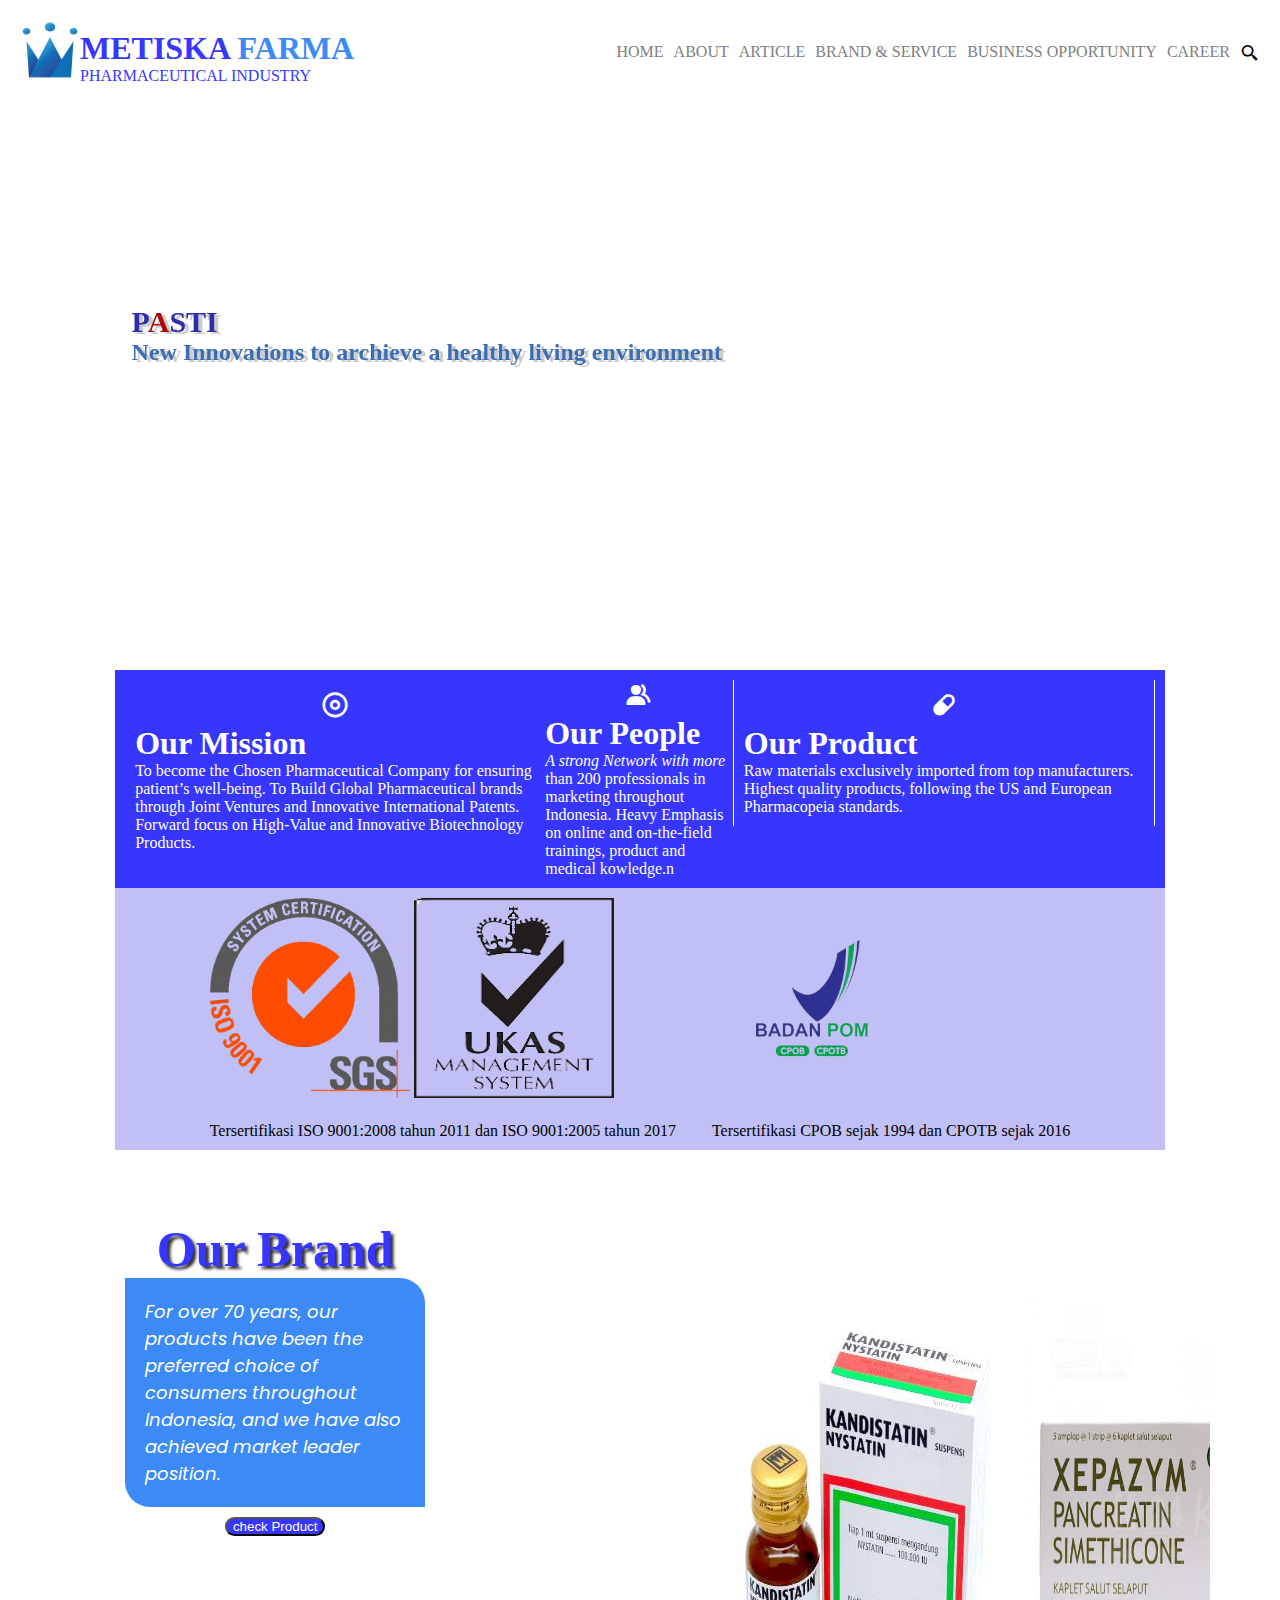
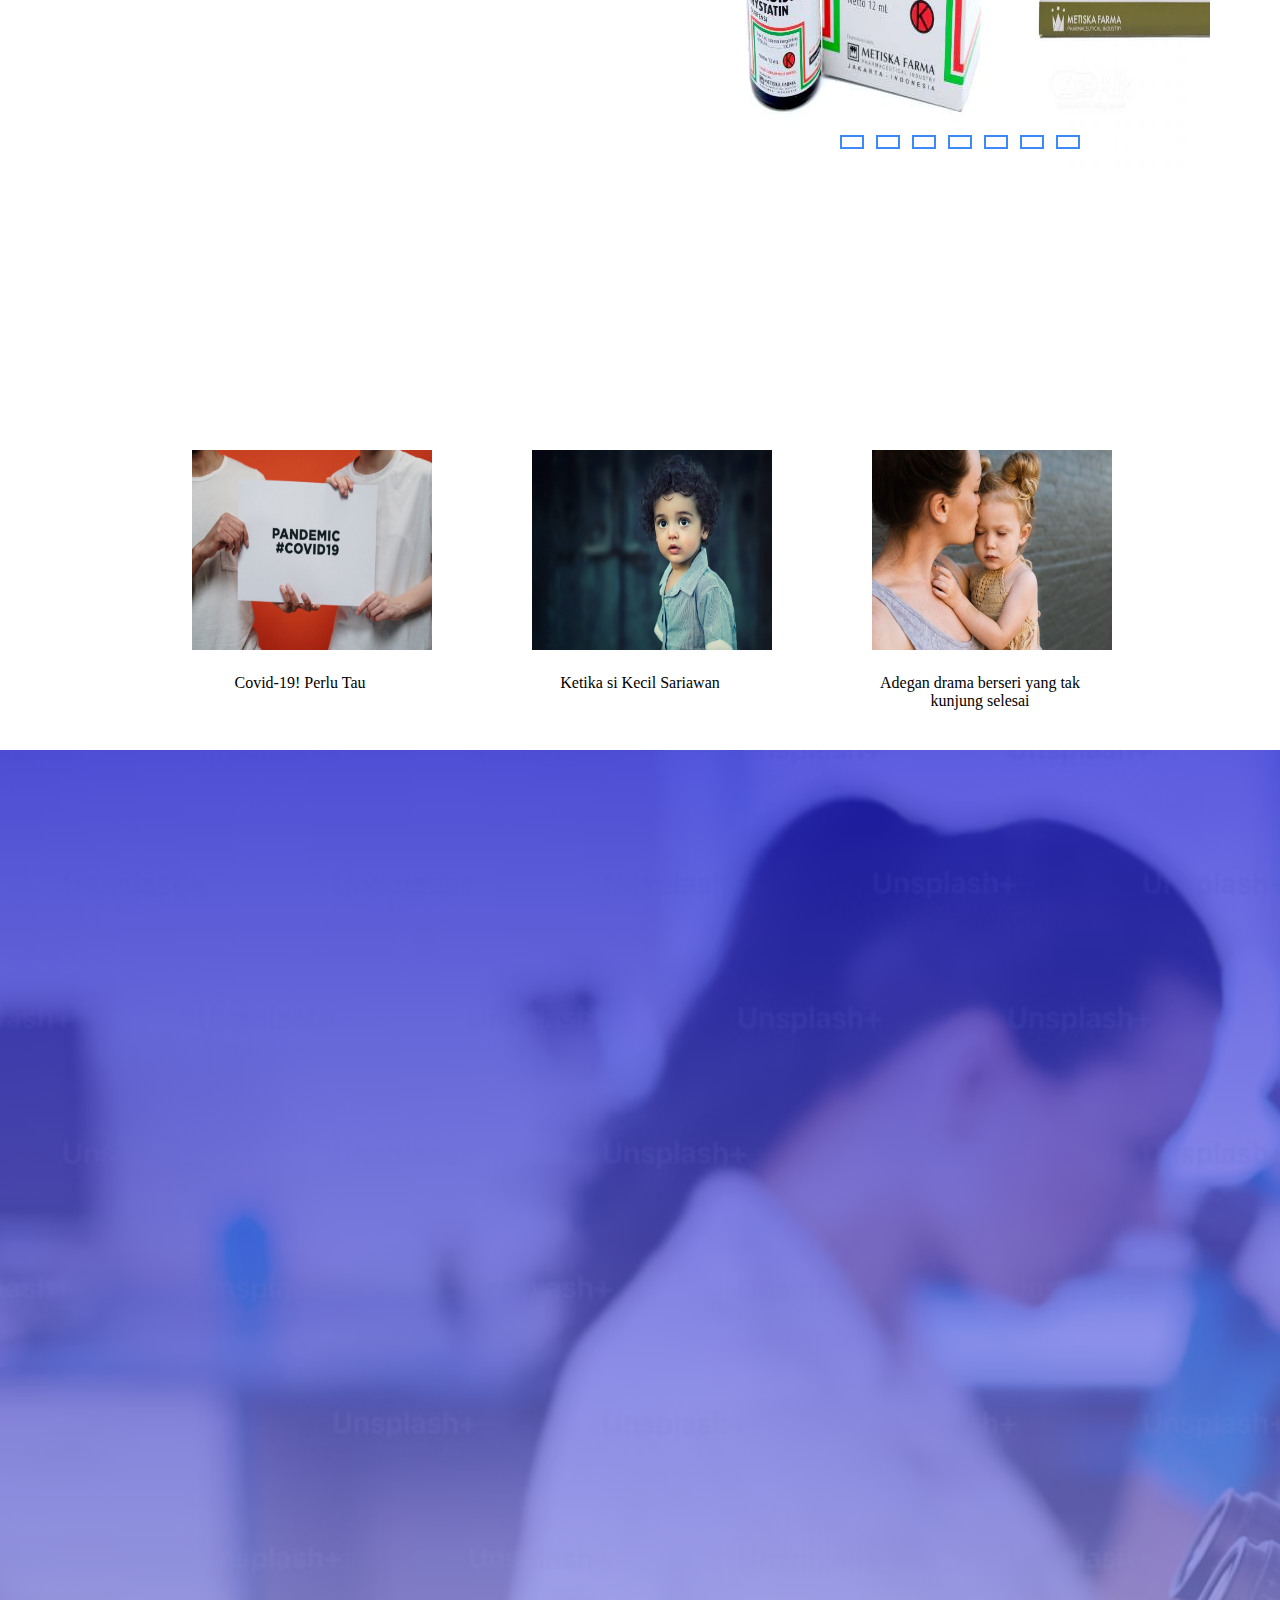
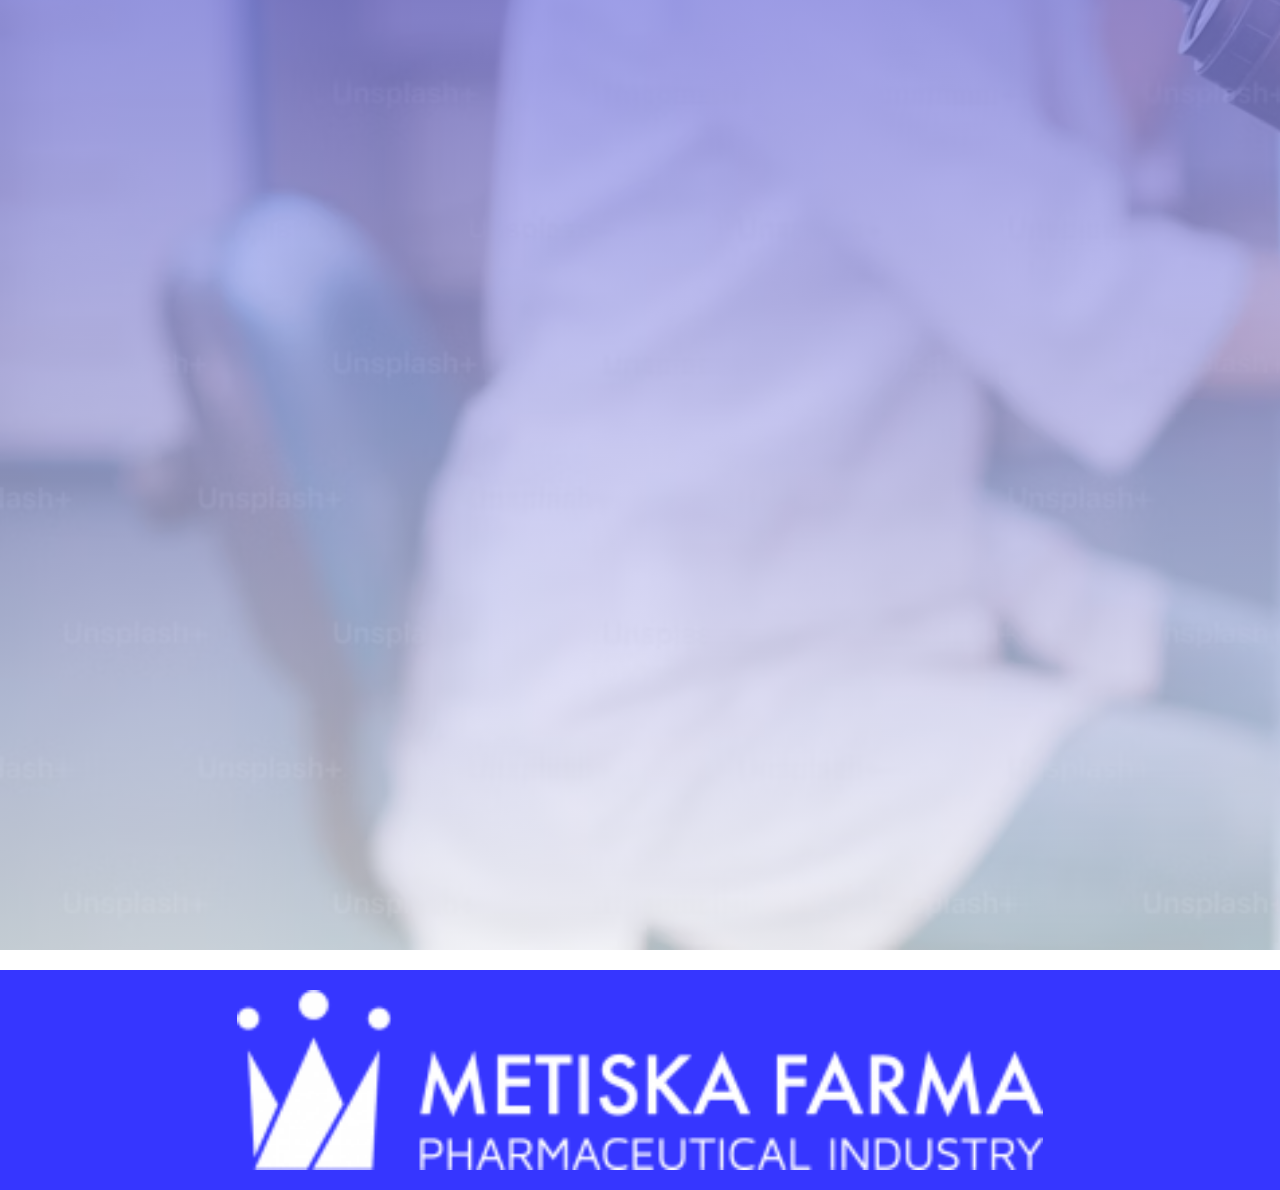
<file: index.html>
<!DOCTYPE html>
<html lang="en">
  <head>
    <meta charset="UTF-8" />
    <meta name="viewport" content="width=device-width, initial-scale=1.0" />
    <link rel="stylesheet" href="style.css" />
    <link
      href="https://unpkg.com/boxicons@2.1.4/css/boxicons.min.css"
      rel="stylesheet"
    />
    <link rel="preconnect" href="https://fonts.googleapis.com" />
    <link rel="preconnect" href="https://fonts.gstatic.com" crossorigin />
    <link
      href="https://fonts.googleapis.com/css2?family=Nunito:ital,wght@0,200..1000;1,200..1000&family=Poppins:ital,wght@0,100;0,200;0,300;0,400;0,500;0,600;0,700;0,800;0,900;1,100;1,200;1,300;1,400;1,500;1,600;1,700;1,800;1,900&family=Roboto:ital,wght@0,100;0,300;0,400;0,500;0,700;0,900;1,100;1,300;1,400;1,500;1,700;1,900&display=swap"
      rel="stylesheet"
    />
    <title>metiska farma Company</title>
  </head>
  <body>
    <header>
      <div class="navbar">
        <nav class="logo">
          <img
            src="company-imag/logo.png"
            alt="logo"
            width="60px"
            height="60px"
          />
          <div class="logo-content">
            <h1>METISKA <span>FARMA</span></h1>
            <p>PHARMACEUTICAL INDUSTRY</p>
          </div>
        </nav>
        <menu>
          <li><a href="#Home">HOME</a></li>
          <li><a href="#About">ABOUT</a></li>
          <li><a href="#Article">ARTICLE</a></li>
          <li><a href="#Hoom">BRAND & SERVICE</a></li>
          <li><a href="#Hoome">BUSINESS OPPORTUNITY</a></li>
          <li><a href="#Hoome">CAREER</a></li>
          <i class="bx bx-search-alt-2"></i>
        </menu>
        <div class="checkbox">
          <input type="checkbox" name="bar" id="bar-menu" />
          <label for="bar-menu" class="bx bx-menu"></label>
        </div>
      </div>
    </header>
    <section class="banner">
      <div class="conten-banner">
        <h1>P<span>A</span>STI</h1>
        <h2>New Innovations to archieve a healthy living environment</h2>
      </div>
    </section>

    <section class="ABOUT">
      <div class="misi">
        <div class="visi">
          <div class="visi1">
            <div class="icon">
              <a href=""><i class="bx bx-disc"></i></a>
            </div>
            <h1>Our Mission</h1>
            <p>
              To become the Chosen Pharmaceutical Company for ensuring patient’s
              well-being. To Build Global Pharmaceutical brands through Joint
              Ventures and Innovative International Patents. Forward focus on
              High-Value and Innovative Biotechnology Products.
            </p>
          </div>
        </div>
        <div class="visi">
          <div class="icon">
            <a href=""><i class="bx bxs-group"></i></a>
          </div>
          <h1>Our People</h1>
          <p>
            <i>A strong Network with more </i>than 200 professionals in
            marketing throughout Indonesia. Heavy Emphasis on online and
            on-the-field trainings, product and medical kowledge.n
          </p>
        </div>
        <div class="visi">
          <div class="visi2">
            <div class="icon">
              <a href=""><i class="bx bxs-capsule"></i></a>
            </div>
            <h1>Our Product</h1>
            <p>
              Raw materials exclusively imported from top manufacturers. Highest
              quality products, following the US and European Pharmacopeia
              standards.
            </p>
          </div>
        </div>
      </div>
      <div class="certification">
        <div class="certificate">
          <img src="company-imag/iso sertificate.png" alt="" />
          <img src="company-imag/ukas sertificate.png" alt="" />
          <p>
            Tersertifikasi ISO 9001:2008 tahun 2011 dan ISO 9001:2005 tahun 2017
          </p>
        </div>
        <div class="certificate">
          <img src="company-imag/PBOM.png" alt="" />
          <p>Tersertifikasi CPOB sejak 1994 dan CPOTB sejak 2016</p>
        </div>
      </div>
    </section>
    <main>
      <div class="product-content">
        <h1>Our Brand</h1>
        <p>
          For over 70 years, our products have been the preferred choice of
          consumers throughout Indonesia, and we have also achieved market
          leader position.
        </p>
        <div class="read">
          <a href=""
            ><input class="button" type="button" value="check Product" />
          </a>
        </div>
      </div>
      <div class="slideshow middle">
        <div class="slides">
          <input type="radio" name="r" id="r1" checked />
          <input type="radio" name="r" id="r2" />
          <input type="radio" name="r" id="r3" />
          <input type="radio" name="r" id="r4" />
          <input type="radio" name="r" id="r5" />
          <input type="radio" name="r" id="r6" />
          <input type="radio" name="r" id="r7" />
          <input type="radio" name="r" id="r7" />
          <div class="slide s1">
            <img
              id="slide-1"
              src="company-imag/product/Kandistatin Suspensi.jpg"
              alt="Kandistatin"
              width="500px"
              height="500px"
            />
          </div>
          <div class="slide">
            <img
              id="slide-2"
              src="company-imag/product/xepazym.jpg"
              alt="xepazym"
              width="500px"
              height="500px"
            />
          </div>
          <div class="slide">
            <img
              id="slide-3"
              src="company-imag/product/venaron hd.jpg"
              alt="venaron"
              width="500px"
              height="500px"
            />
          </div>
          <div class="slide">
            <img
              id="slide-4"
              src="company-imag/product/biosan.jpg"
              alt="biosan"
              width="500px"
              height="500px"
            />
          </div>
          <div class="slide">
            <img
              id="slide-5"
              src="company-imag/product/cough en plus.jpg"
              alt="cough en plus"
              width="500px"
              height="500px"
            />
          </div>
          <div class="slide">
            <img
              id="slide-6"
              src="company-imag/product/gestamag.jpg"
              alt="gestamag"
              width="500px"
              height="500px"
            />
          </div>
          <div class="slide">
            <img
              id="slide-7"
              src="company-imag/product/xepamol.jpg"
              alt="xepamol"
              width="500px"
              height="500px"
            />
          </div>
          <div class="slide">
            <img
              id="slide-8"
              src="company-imag/product/mevit c.jpg"
              alt="mevit c"
              width="500px"
              height="500px"
            />
          </div>

          <div class="navigation">
            <label for="r1" class="pro"></label>
            <label for="r2" class="pro"></label>
            <label for="r3" class="pro"></label>
            <label for="r4" class="pro"></label>
            <label for="r5" class="pro"></label>
            <label for="r6" class="pro"></label>
            <label for="r7" class="pro"></label>
          </div>
        </div>
      </div>
    </main>

    <article>
      <picture>
        <div class="artikel">
          <a href="artikel text/index.html"
            ><img
              src="company-imag/content/covid.jpg"
              alt="covid"
              class="satu"
            />
          </a>
          <p>Covid-19! Perlu Tau</p>
        </div>
        <div class="artikel">
          <a href="artikel3/index.html"
            ><img
              src="company-imag/content/sariawan.jpg"
              alt="sariawan"
              class="dua"
            />
          </a>
          <p>Ketika si Kecil Sariawan</p>
        </div>
        <div class="artikel">
          <a href="artikel2/index.html"
            ><img
              src="company-imag/content/Drama.jpg"
              alt="Drama"
              class="tiga"
            />
          </a>
          <p>Adegan drama berseri yang tak kunjung selesai</p>
        </div>
      </picture>
    </article>
    <aside></aside>
    <form action=""></form>
    <footer>
      <img src="company-imag/logo footer.png" alt="logo" />
    </footer>
  </body>
</html>
</file>
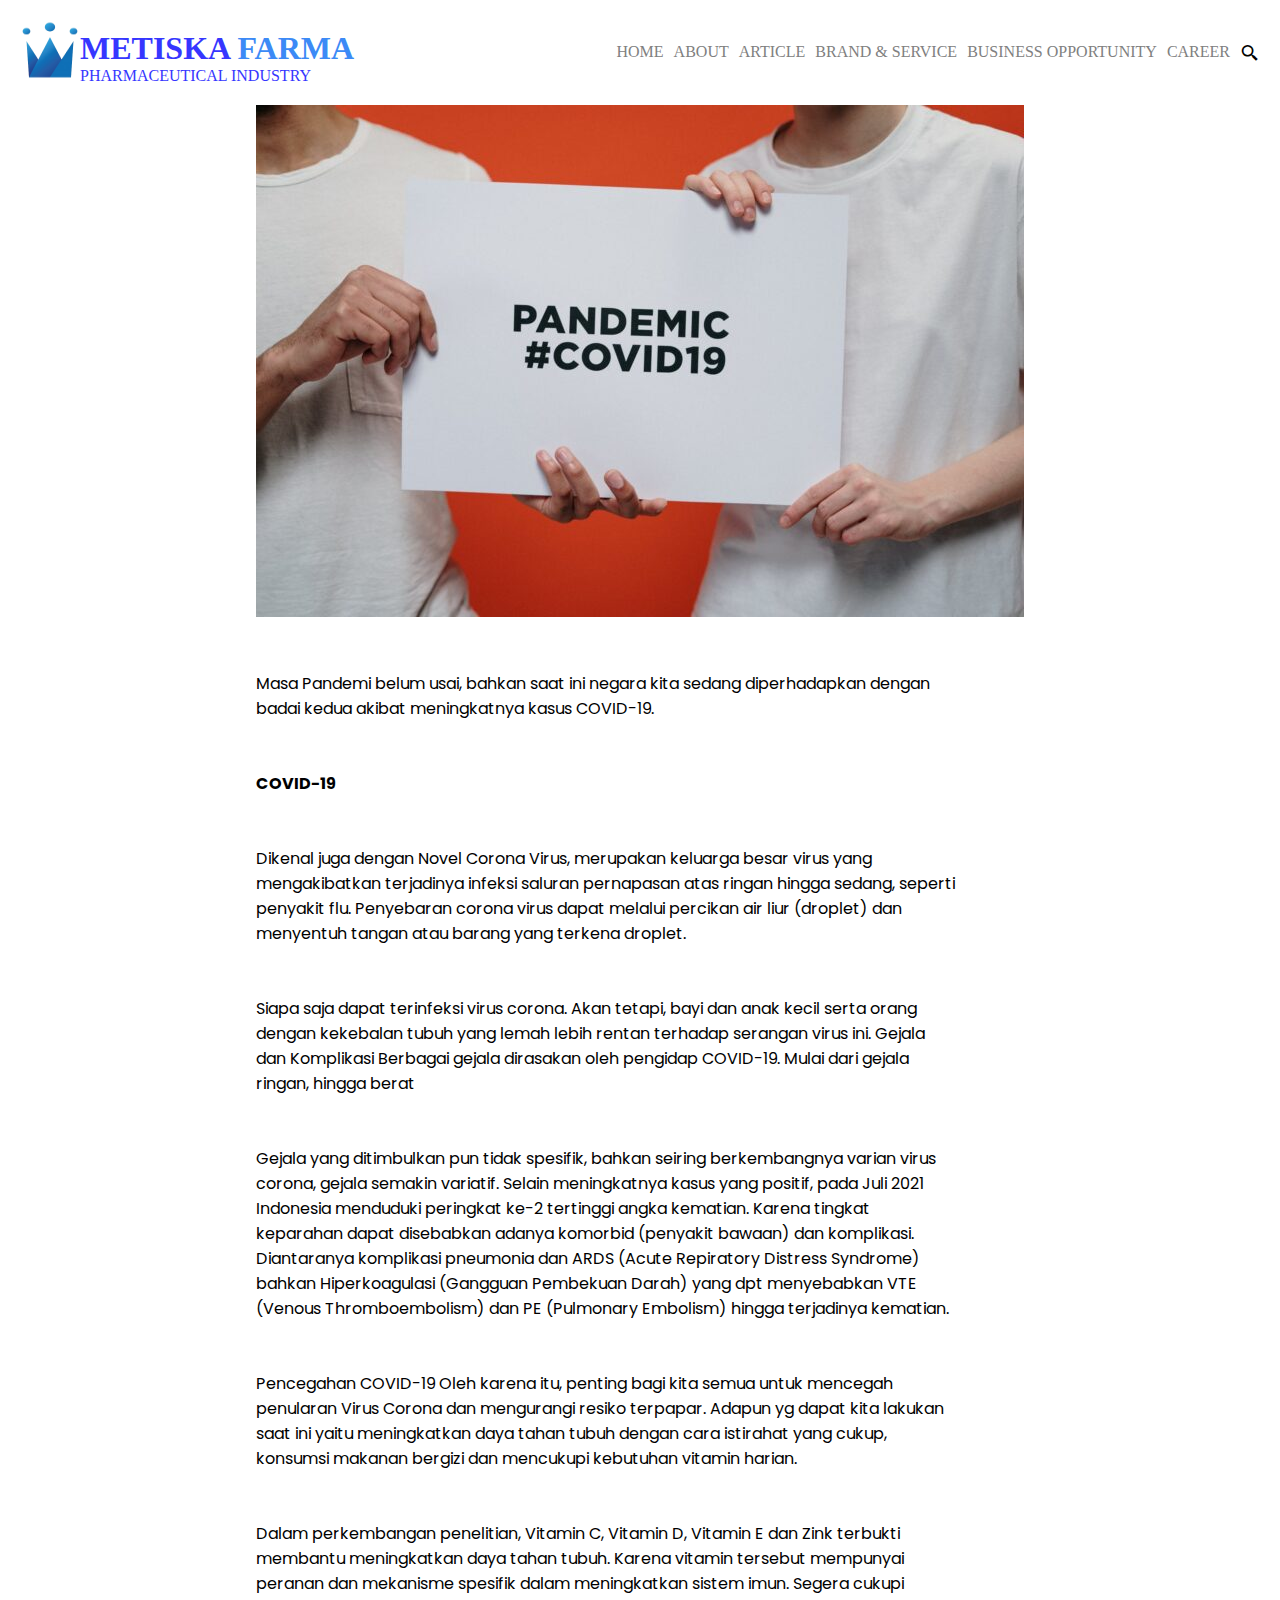
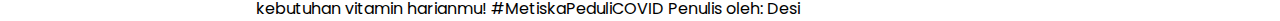
<file: artikel text/index.html>
<!DOCTYPE html>
<html lang="en">
  <head>
    <meta charset="UTF-8" />
    <meta name="viewport" content="width=device-width, initial-scale=1.0" />
    <link rel="stylesheet" href="artikel.css" />
    <link
      href="https://unpkg.com/boxicons@2.1.4/css/boxicons.min.css"
      rel="stylesheet"
    />
    <link rel="preconnect" href="https://fonts.googleapis.com" />
    <link rel="preconnect" href="https://fonts.gstatic.com" crossorigin />
    <link
      href="https://fonts.googleapis.com/css2?family=Nunito:ital,wght@0,200..1000;1,200..1000&family=Poppins:ital,wght@0,100;0,200;0,300;0,400;0,500;0,600;0,700;0,800;0,900;1,100;1,200;1,300;1,400;1,500;1,600;1,700;1,800;1,900&family=Roboto:ital,wght@0,100;0,300;0,400;0,500;0,700;0,900;1,100;1,300;1,400;1,500;1,700;1,900&display=swap"
      rel="stylesheet"
    />
    <title>metiska farma Company</title>
  </head>
  <body>
    <header>
      <div class="navbar">
        <nav class="logo">
          <img src="logo.png" alt="logo" width="60px" height="60px" />
          <div class="logo-content">
            <h1>METISKA <span>FARMA</span></h1>
            <p>PHARMACEUTICAL INDUSTRY</p>
          </div>
        </nav>
        <menu>
          <li><a href="#Home">HOME</a></li>
          <li><a href="#About">ABOUT</a></li>
          <li><a href="#Article">ARTICLE</a></li>
          <li><a href="#Hoom">BRAND & SERVICE</a></li>
          <li><a href="#Hoome">BUSINESS OPPORTUNITY</a></li>
          <li><a href="#Hoome">CAREER</a></li>
          <i class="bx bx-search-alt-2"></i>
        </menu>
        <div class="checkbox">
          <input type="checkbox" name="bar" id="bar-menu" />
          <label for="bar-menu" class="bx bx-menu"></label>
        </div>
      </div>
    </header>

    <article>
      <div class="artikel">
        <img src="content/covid.jpg" alt=" covid" />
        <p>
          Masa Pandemi belum usai, bahkan saat ini negara kita sedang
          diperhadapkan dengan badai kedua akibat meningkatnya kasus COVID-19.
        </p>
        <p><b>COVID-19</b></p>
        <p>
          Dikenal juga dengan Novel Corona Virus, merupakan keluarga besar virus
          yang mengakibatkan terjadinya infeksi saluran pernapasan atas ringan
          hingga sedang, seperti penyakit flu. Penyebaran corona virus dapat
          melalui percikan air liur (droplet) dan menyentuh tangan atau barang
          yang terkena droplet.
        </p>
        <p>
          Siapa saja dapat terinfeksi virus corona. Akan tetapi, bayi dan anak
          kecil serta orang dengan kekebalan tubuh yang lemah lebih rentan
          terhadap serangan virus ini. Gejala dan Komplikasi Berbagai gejala
          dirasakan oleh pengidap COVID-19. Mulai dari gejala ringan, hingga
          berat
        </p>
        <p>
          Gejala yang ditimbulkan pun tidak spesifik, bahkan seiring
          berkembangnya varian virus corona, gejala semakin variatif. Selain
          meningkatnya kasus yang positif, pada Juli 2021 Indonesia menduduki
          peringkat ke-2 tertinggi angka kematian. Karena tingkat keparahan
          dapat disebabkan adanya komorbid (penyakit bawaan) dan komplikasi.
          Diantaranya komplikasi pneumonia dan ARDS (Acute Repiratory Distress
          Syndrome) bahkan Hiperkoagulasi (Gangguan Pembekuan Darah) yang dpt
          menyebabkan VTE (Venous Thromboembolism) dan PE (Pulmonary Embolism)
          hingga terjadinya kematian.
        </p>
        <p>
          Pencegahan COVID-19 Oleh karena itu, penting bagi kita semua untuk
          mencegah penularan Virus Corona dan mengurangi resiko terpapar. Adapun
          yg dapat kita lakukan saat ini yaitu meningkatkan daya tahan tubuh
          dengan cara istirahat yang cukup, konsumsi makanan bergizi dan
          mencukupi kebutuhan vitamin harian.
        </p>
        <p>
          Dalam perkembangan penelitian, Vitamin C, Vitamin D, Vitamin E dan
          Zink terbukti membantu meningkatkan daya tahan tubuh. Karena vitamin
          tersebut mempunyai peranan dan mekanisme spesifik dalam meningkatkan
          sistem imun. Segera cukupi kebutuhan vitamin harianmu!
          #MetiskaPeduliCOVID Penulis oleh: Desi
        </p>
      </div>
    </article>
  </body>
</html>
</file>
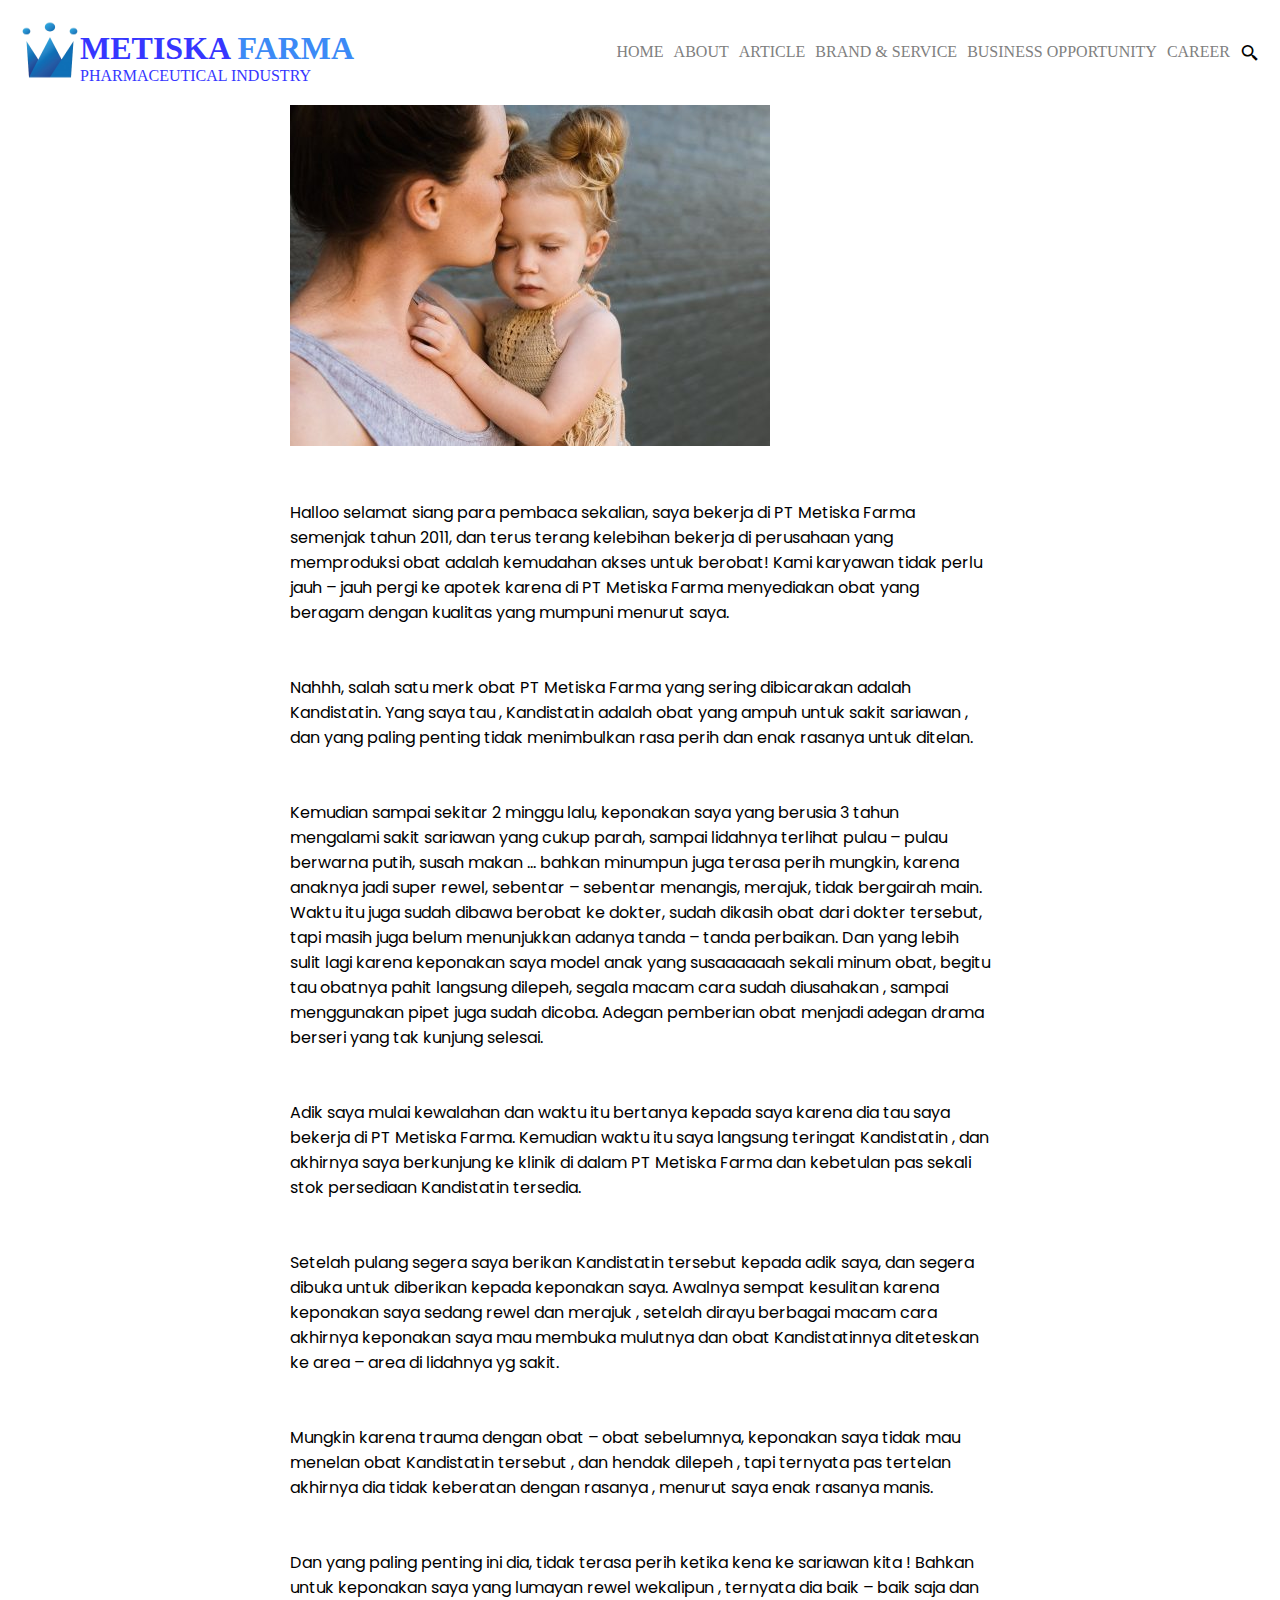
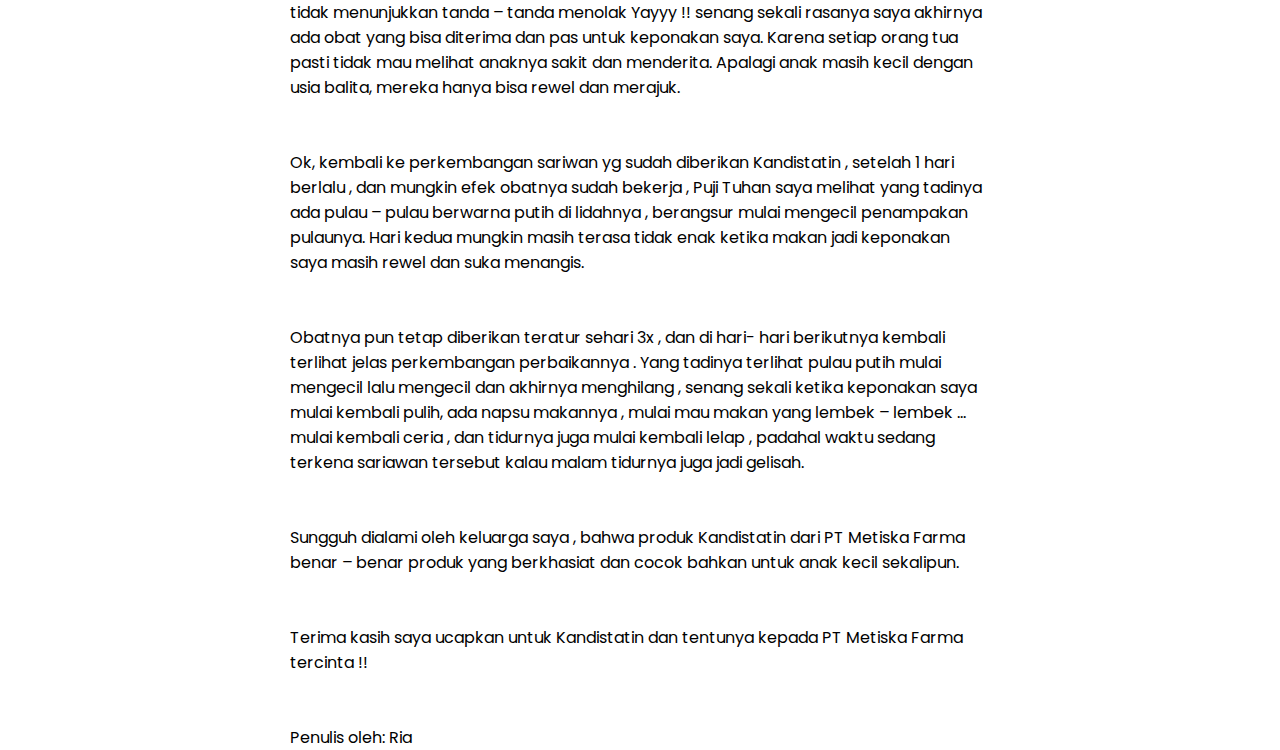
<file: artikel2/index.html>
<!DOCTYPE html>
<html lang="en">
  <head>
    <meta charset="UTF-8" />
    <meta name="viewport" content="width=device-width, initial-scale=1.0" />
    <link rel="stylesheet" href="artikel.css" />
    <link
      href="https://unpkg.com/boxicons@2.1.4/css/boxicons.min.css"
      rel="stylesheet"
    />
    <link rel="preconnect" href="https://fonts.googleapis.com" />
    <link rel="preconnect" href="https://fonts.gstatic.com" crossorigin />
    <link
      href="https://fonts.googleapis.com/css2?family=Nunito:ital,wght@0,200..1000;1,200..1000&family=Poppins:ital,wght@0,100;0,200;0,300;0,400;0,500;0,600;0,700;0,800;0,900;1,100;1,200;1,300;1,400;1,500;1,600;1,700;1,800;1,900&family=Roboto:ital,wght@0,100;0,300;0,400;0,500;0,700;0,900;1,100;1,300;1,400;1,500;1,700;1,900&display=swap"
      rel="stylesheet"
    />
    <title>metiska farma Company</title>
  </head>
  <body>
    <header>
      <div class="navbar">
        <nav class="logo">
          <img src="logo.png" alt="logo" width="60px" height="60px" />
          <div class="logo-content">
            <h1>METISKA <span>FARMA</span></h1>
            <p>PHARMACEUTICAL INDUSTRY</p>
          </div>
        </nav>
        <menu>
          <li><a href="#Home">HOME</a></li>
          <li><a href="#About">ABOUT</a></li>
          <li><a href="#Article">ARTICLE</a></li>
          <li><a href="#Hoom">BRAND & SERVICE</a></li>
          <li><a href="#Hoome">BUSINESS OPPORTUNITY</a></li>
          <li><a href="#Hoome">CAREER</a></li>
          <i class="bx bx-search-alt-2"></i>
        </menu>
        <div class="checkbox">
          <input type="checkbox" name="bar" id="bar-menu" />
          <label for="bar-menu" class="bx bx-menu"></label>
        </div>
      </div>
    </header>

    <article>
      <div class="artikel">
        <img src="content/Drama.jpg" alt="drama" />
        <p>
          Halloo selamat siang para pembaca sekalian, saya bekerja di PT Metiska
          Farma semenjak tahun 2011, dan terus terang kelebihan bekerja di
          perusahaan yang memproduksi obat adalah kemudahan akses untuk berobat!
          Kami karyawan tidak perlu jauh – jauh pergi ke apotek karena di PT
          Metiska Farma menyediakan obat yang beragam dengan kualitas yang
          mumpuni menurut saya.
        </p>
        <p>
          Nahhh, salah satu merk obat PT Metiska Farma yang sering dibicarakan
          adalah Kandistatin. Yang saya tau , Kandistatin adalah obat yang ampuh
          untuk sakit sariawan , dan yang paling penting tidak menimbulkan rasa
          perih dan enak rasanya untuk ditelan.
        </p>
        <p>
          Kemudian sampai sekitar 2 minggu lalu, keponakan saya yang berusia 3
          tahun mengalami sakit sariawan yang cukup parah, sampai lidahnya
          terlihat pulau – pulau berwarna putih, susah makan … bahkan minumpun
          juga terasa perih mungkin, karena anaknya jadi super rewel, sebentar –
          sebentar menangis, merajuk, tidak bergairah main. Waktu itu juga sudah
          dibawa berobat ke dokter, sudah dikasih obat dari dokter tersebut,
          tapi masih juga belum menunjukkan adanya tanda – tanda perbaikan. Dan
          yang lebih sulit lagi karena keponakan saya model anak yang susaaaaaah
          sekali minum obat, begitu tau obatnya pahit langsung dilepeh, segala
          macam cara sudah diusahakan , sampai menggunakan pipet juga sudah
          dicoba. Adegan pemberian obat menjadi adegan drama berseri yang tak
          kunjung selesai.
        </p>
        <p>
          Adik saya mulai kewalahan dan waktu itu bertanya kepada saya karena
          dia tau saya bekerja di PT Metiska Farma. Kemudian waktu itu saya
          langsung teringat Kandistatin , dan akhirnya saya berkunjung ke klinik
          di dalam PT Metiska Farma dan kebetulan pas sekali stok persediaan
          Kandistatin tersedia.
        </p>
        <p>
          Setelah pulang segera saya berikan Kandistatin tersebut kepada adik
          saya, dan segera dibuka untuk diberikan kepada keponakan saya. Awalnya
          sempat kesulitan karena keponakan saya sedang rewel dan merajuk ,
          setelah dirayu berbagai macam cara akhirnya keponakan saya mau membuka
          mulutnya dan obat Kandistatinnya diteteskan ke area – area di lidahnya
          yg sakit.
        </p>
        <p>
          Mungkin karena trauma dengan obat – obat sebelumnya, keponakan saya
          tidak mau menelan obat Kandistatin tersebut , dan hendak dilepeh ,
          tapi ternyata pas tertelan akhirnya dia tidak keberatan dengan rasanya
          , menurut saya enak rasanya manis.
        </p>
        <p>
          Dan yang paling penting ini dia, tidak terasa perih ketika kena ke
          sariawan kita ! Bahkan untuk keponakan saya yang lumayan rewel
          wekalipun , ternyata dia baik – baik saja dan tidak menunjukkan tanda
          – tanda menolak Yayyy !! senang sekali rasanya saya akhirnya ada obat
          yang bisa diterima dan pas untuk keponakan saya. Karena setiap orang
          tua pasti tidak mau melihat anaknya sakit dan menderita. Apalagi anak
          masih kecil dengan usia balita, mereka hanya bisa rewel dan merajuk.
        </p>
        <p>
          Ok, kembali ke perkembangan sariwan yg sudah diberikan Kandistatin ,
          setelah 1 hari berlalu , dan mungkin efek obatnya sudah bekerja , Puji
          Tuhan saya melihat yang tadinya ada pulau – pulau berwarna putih di
          lidahnya , berangsur mulai mengecil penampakan pulaunya. Hari kedua
          mungkin masih terasa tidak enak ketika makan jadi keponakan saya masih
          rewel dan suka menangis.
        </p>
        <p>
          Obatnya pun tetap diberikan teratur sehari 3x , dan di hari- hari
          berikutnya kembali terlihat jelas perkembangan perbaikannya . Yang
          tadinya terlihat pulau putih mulai mengecil lalu mengecil dan akhirnya
          menghilang , senang sekali ketika keponakan saya mulai kembali pulih,
          ada napsu makannya , mulai mau makan yang lembek – lembek … mulai
          kembali ceria , dan tidurnya juga mulai kembali lelap , padahal waktu
          sedang terkena sariawan tersebut kalau malam tidurnya juga jadi
          gelisah.
        </p>
        <p>
          Sungguh dialami oleh keluarga saya , bahwa produk Kandistatin dari PT
          Metiska Farma benar – benar produk yang berkhasiat dan cocok bahkan
          untuk anak kecil sekalipun.
        </p>
        <p>
          Terima kasih saya ucapkan untuk Kandistatin dan tentunya kepada PT
          Metiska Farma tercinta !!
        </p>
        <p>Penulis oleh: Ria</p>
      </div>
    </article>
  </body>
</html>
</file>
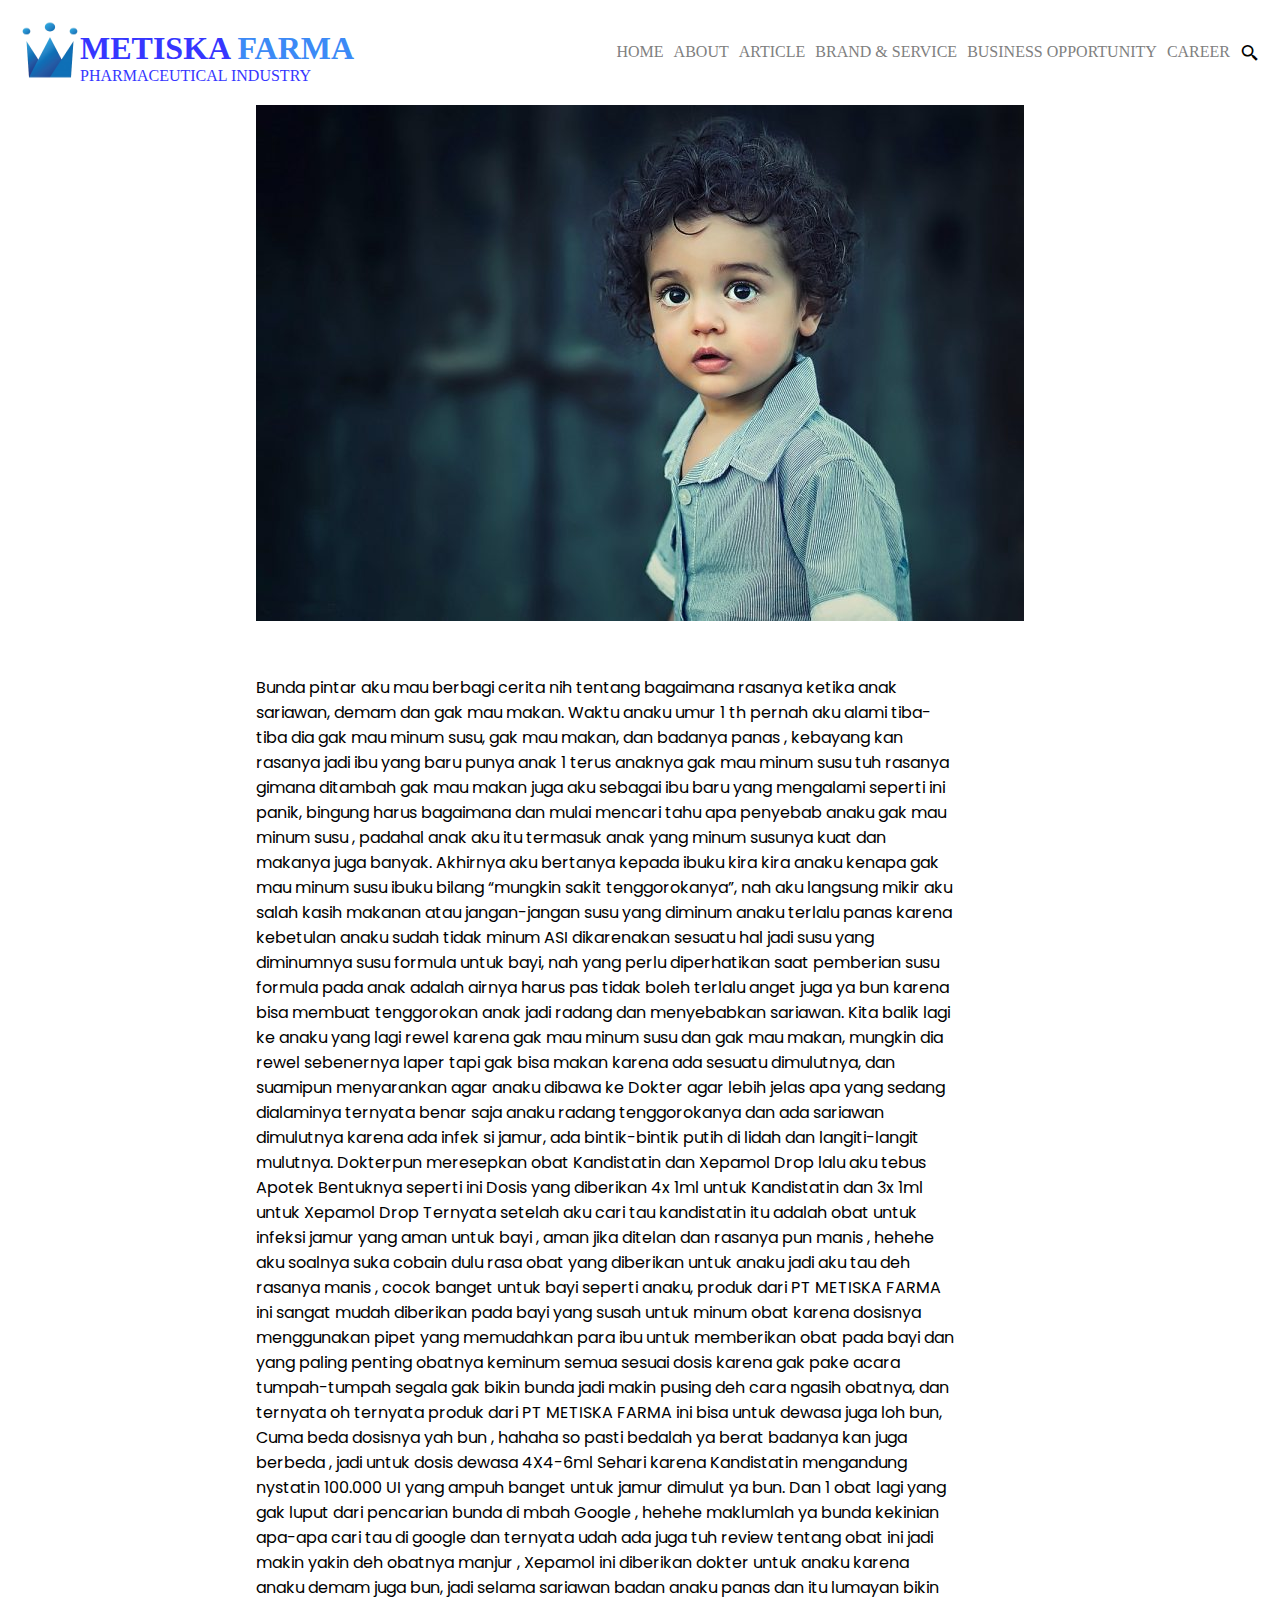
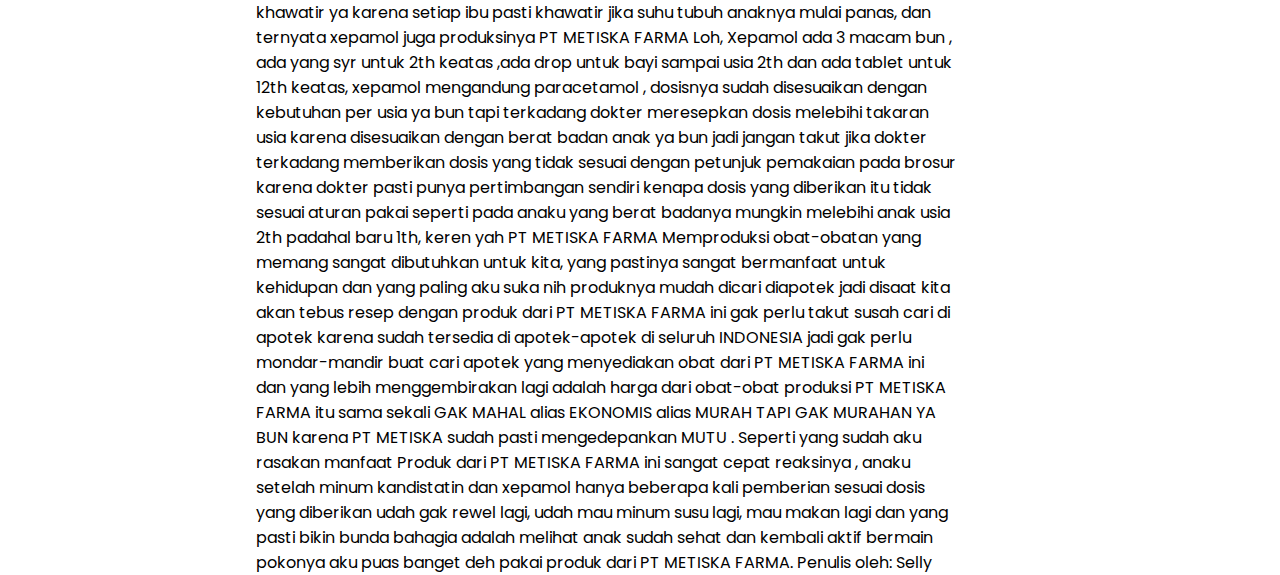
<file: artikel3/index.html>
<!DOCTYPE html>
<html lang="en">
  <head>
    <meta charset="UTF-8" />
    <meta name="viewport" content="width=device-width, initial-scale=1.0" />
    <link rel="stylesheet" href="artikel.css" />
    <link
      href="https://unpkg.com/boxicons@2.1.4/css/boxicons.min.css"
      rel="stylesheet"
    />
    <link rel="preconnect" href="https://fonts.googleapis.com" />
    <link rel="preconnect" href="https://fonts.gstatic.com" crossorigin />
    <link
      href="https://fonts.googleapis.com/css2?family=Nunito:ital,wght@0,200..1000;1,200..1000&family=Poppins:ital,wght@0,100;0,200;0,300;0,400;0,500;0,600;0,700;0,800;0,900;1,100;1,200;1,300;1,400;1,500;1,600;1,700;1,800;1,900&family=Roboto:ital,wght@0,100;0,300;0,400;0,500;0,700;0,900;1,100;1,300;1,400;1,500;1,700;1,900&display=swap"
      rel="stylesheet"
    />
    <title>metiska farma Company</title>
  </head>
  <body>
    <header>
      <div class="navbar">
        <nav class="logo">
          <img src="logo.png" alt="logo" width="60px" height="60px" />
          <div class="logo-content">
            <h1>METISKA <span>FARMA</span></h1>
            <p>PHARMACEUTICAL INDUSTRY</p>
          </div>
        </nav>
        <menu>
          <li>
            <a href="#Home">HOME</a>
          </li>
          <li><a href="#About">ABOUT</a></li>
          <li><a href="#Article">ARTICLE</a></li>
          <li><a href="#Service">BRAND & SERVICE</a></li>
          <li><a href="#Business">BUSINESS OPPORTUNITY</a></li>
          <li><a href="#career">CAREER</a></li>
          <i class="bx bx-search-alt-2"></i>
        </menu>
        <div class="checkbox">
          <input type="checkbox" name="bar" id="bar-menu" />
          <label for="bar-menu" class="bx bx-menu"></label>
        </div>
      </div>
    </header>

    <article>
      <div class="artikel">
        <img src="content/sariawan.jpg" alt="sariawan" />
        <p>
          Bunda pintar aku mau berbagi cerita nih tentang bagaimana rasanya
          ketika anak sariawan, demam dan gak mau makan. Waktu anaku umur 1 th
          pernah aku alami tiba-tiba dia gak mau minum susu, gak mau makan, dan
          badanya panas , kebayang kan rasanya jadi ibu yang baru punya anak 1
          terus anaknya gak mau minum susu tuh rasanya gimana ditambah gak mau
          makan juga aku sebagai ibu baru yang mengalami seperti ini panik,
          bingung harus bagaimana dan mulai mencari tahu apa penyebab anaku gak
          mau minum susu , padahal anak aku itu termasuk anak yang minum susunya
          kuat dan makanya juga banyak. Akhirnya aku bertanya kepada ibuku kira
          kira anaku kenapa gak mau minum susu ibuku bilang “mungkin sakit
          tenggorokanya”, nah aku langsung mikir aku salah kasih makanan atau
          jangan-jangan susu yang diminum anaku terlalu panas karena kebetulan
          anaku sudah tidak minum ASI dikarenakan sesuatu hal jadi susu yang
          diminumnya susu formula untuk bayi, nah yang perlu diperhatikan saat
          pemberian susu formula pada anak adalah airnya harus pas tidak boleh
          terlalu anget juga ya bun karena bisa membuat tenggorokan anak jadi
          radang dan menyebabkan sariawan. Kita balik lagi ke anaku yang lagi
          rewel karena gak mau minum susu dan gak mau makan, mungkin dia rewel
          sebenernya laper tapi gak bisa makan karena ada sesuatu dimulutnya,
          dan suamipun menyarankan agar anaku dibawa ke Dokter agar lebih jelas
          apa yang sedang dialaminya ternyata benar saja anaku radang
          tenggorokanya dan ada sariawan dimulutnya karena ada infek si jamur,
          ada bintik-bintik putih di lidah dan langiti-langit mulutnya.
          Dokterpun meresepkan obat Kandistatin dan Xepamol Drop lalu aku tebus
          Apotek Bentuknya seperti ini Dosis yang diberikan 4x 1ml untuk
          Kandistatin dan 3x 1ml untuk Xepamol Drop Ternyata setelah aku cari
          tau kandistatin itu adalah obat untuk infeksi jamur yang aman untuk
          bayi , aman jika ditelan dan rasanya pun manis , hehehe aku soalnya
          suka cobain dulu rasa obat yang diberikan untuk anaku jadi aku tau deh
          rasanya manis , cocok banget untuk bayi seperti anaku, produk dari PT
          METISKA FARMA ini sangat mudah diberikan pada bayi yang susah untuk
          minum obat karena dosisnya menggunakan pipet yang memudahkan para ibu
          untuk memberikan obat pada bayi dan yang paling penting obatnya
          keminum semua sesuai dosis karena gak pake acara tumpah-tumpah segala
          gak bikin bunda jadi makin pusing deh cara ngasih obatnya, dan
          ternyata oh ternyata produk dari PT METISKA FARMA ini bisa untuk
          dewasa juga loh bun, Cuma beda dosisnya yah bun , hahaha so pasti
          bedalah ya berat badanya kan juga berbeda , jadi untuk dosis dewasa
          4X4-6ml Sehari karena Kandistatin mengandung nystatin 100.000 UI yang
          ampuh banget untuk jamur dimulut ya bun. Dan 1 obat lagi yang gak
          luput dari pencarian bunda di mbah Google , hehehe maklumlah ya bunda
          kekinian apa-apa cari tau di google dan ternyata udah ada juga tuh
          review tentang obat ini jadi makin yakin deh obatnya manjur , Xepamol
          ini diberikan dokter untuk anaku karena anaku demam juga bun, jadi
          selama sariawan badan anaku panas dan itu lumayan bikin khawatir ya
          karena setiap ibu pasti khawatir jika suhu tubuh anaknya mulai panas,
          dan ternyata xepamol juga produksinya PT METISKA FARMA Loh, Xepamol
          ada 3 macam bun , ada yang syr untuk 2th keatas ,ada drop untuk bayi
          sampai usia 2th dan ada tablet untuk 12th keatas, xepamol mengandung
          paracetamol , dosisnya sudah disesuaikan dengan kebutuhan per usia ya
          bun tapi terkadang dokter meresepkan dosis melebihi takaran usia
          karena disesuaikan dengan berat badan anak ya bun jadi jangan takut
          jika dokter terkadang memberikan dosis yang tidak sesuai dengan
          petunjuk pemakaian pada brosur karena dokter pasti punya pertimbangan
          sendiri kenapa dosis yang diberikan itu tidak sesuai aturan pakai
          seperti pada anaku yang berat badanya mungkin melebihi anak usia 2th
          padahal baru 1th, keren yah PT METISKA FARMA Memproduksi obat-obatan
          yang memang sangat dibutuhkan untuk kita, yang pastinya sangat
          bermanfaat untuk kehidupan dan yang paling aku suka nih produknya
          mudah dicari diapotek jadi disaat kita akan tebus resep dengan produk
          dari PT METISKA FARMA ini gak perlu takut susah cari di apotek karena
          sudah tersedia di apotek-apotek di seluruh INDONESIA jadi gak perlu
          mondar-mandir buat cari apotek yang menyediakan obat dari PT METISKA
          FARMA ini dan yang lebih menggembirakan lagi adalah harga dari
          obat-obat produksi PT METISKA FARMA itu sama sekali GAK MAHAL alias
          EKONOMIS alias MURAH TAPI GAK MURAHAN YA BUN karena PT METISKA sudah
          pasti mengedepankan MUTU . Seperti yang sudah aku rasakan manfaat
          Produk dari PT METISKA FARMA ini sangat cepat reaksinya , anaku
          setelah minum kandistatin dan xepamol hanya beberapa kali pemberian
          sesuai dosis yang diberikan udah gak rewel lagi, udah mau minum susu
          lagi, mau makan lagi dan yang pasti bikin bunda bahagia adalah melihat
          anak sudah sehat dan kembali aktif bermain pokonya aku puas banget deh
          pakai produk dari PT METISKA FARMA. Penulis oleh: Selly
        </p>
      </div>
    </article>
  </body>
</html>
</file>
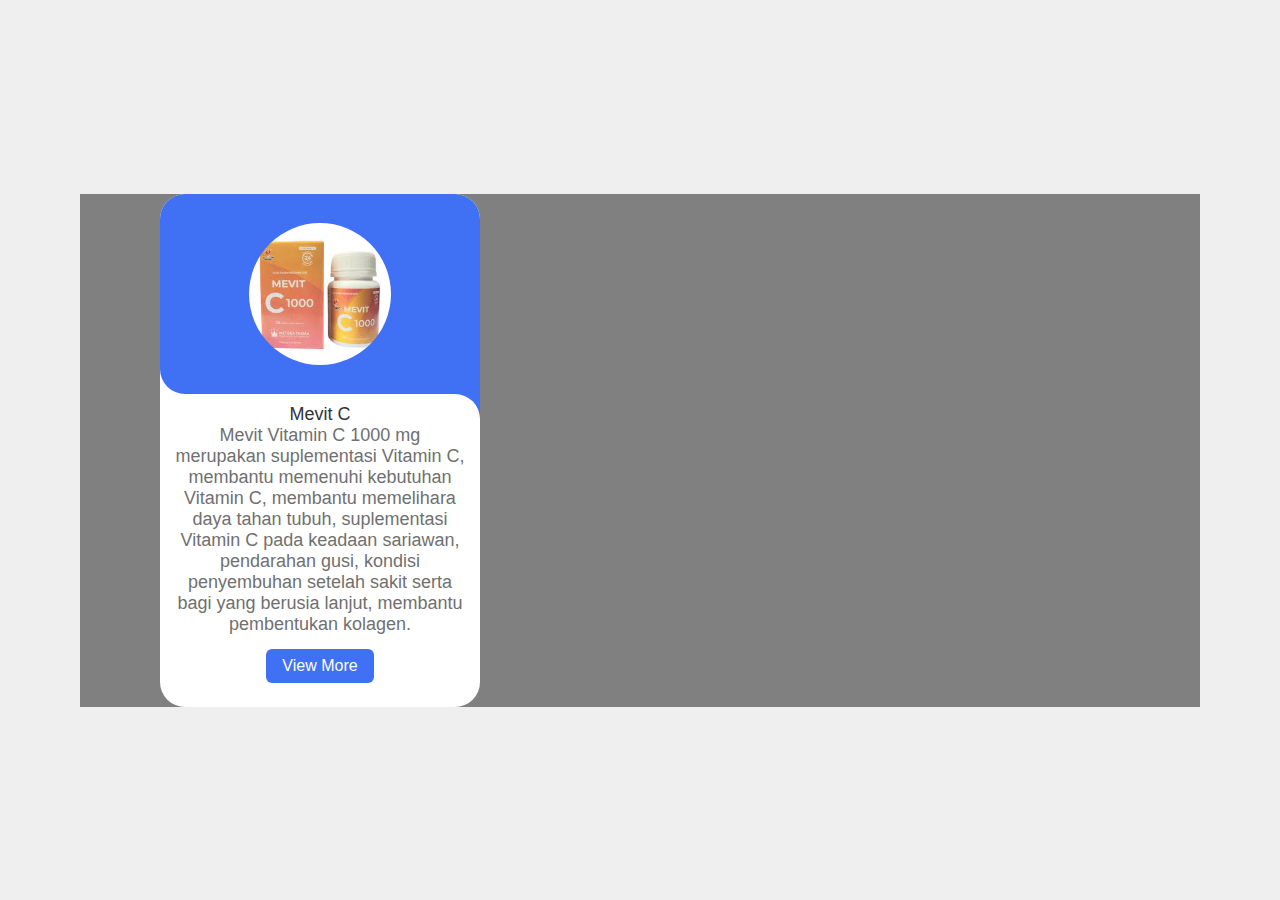
<file: company-imag/product/tes.html>
<!DOCTYPE html>
<html lang="en">
  <head>
    <meta charset="UTF-8" />
    <meta name="viewport" content="width=device-width, initial-scale=1.0" />
    <link rel="stylesheet" href="index.css" />
    <title>Document</title>
  </head>
  <body>
    <div class="slide-container">
      <div class="slide-content">
        <div class="card-wrapper">
          <div class="card">
            <div class="image-content">
              <span class="overlay"></span>
              <div class="card-image">
                <img
                  src="mevit c.jpg
                "
                  alt="mevit"
                  class="card-img"
                />
              </div>
            </div>
            <div class="card-content">
              <h2 class="product">Mevit C</h2>
              <p class="description">
                Mevit Vitamin C 1000 mg merupakan suplementasi Vitamin C,
                membantu memenuhi kebutuhan Vitamin C, membantu memelihara daya
                tahan tubuh, suplementasi Vitamin C pada keadaan sariawan,
                pendarahan gusi, kondisi penyembuhan setelah sakit serta bagi
                yang berusia lanjut, membantu pembentukan kolagen.
              </p>
              <button class="button">View More</button>
            </div>
          </div>
        </div>
      </div>
    </div>
  </body>
</html>
</file>
<file: style.css>
:root {
  --primary: rgb(54, 54, 255);
  --second: rgb(60, 138, 246);
  ---three: rgb(100, 243, 100);
}

* {
  margin: 0;
  padding: 0;
}

body {
  margin: 0;
  padding: 0;
}

header {
  margin: 0;
  padding: 0;
  position: fixed;
  background: #fff;
  z-index: 99999;
  width: 100%;
  box-sizing: border-box;
}

.navbar {
  margin: 10px;
  padding: 10px;
  align-items: center;
  display: flex;
  justify-content: space-between;
  position: sticky;
  box-shadow: 2px 2px 3px solid var(--primary);
}

.logo {
  display: flex;
}

.logo-content {
  margin-top: 10px;
  display: grid;
  color: var(--primary);
}

.logo-content h1 span {
  color: var(--second);
}

menu {
  display: flex;
  justify-content: space-between;
  list-style: none;
  gap: 10px;
}

menu a {
  text-decoration: none;
  color: grey;
}

menu a:hover {
  color: var(--second);
}

.bx-search-alt-2 {
  font-size: 20px;
}
.bx-search-alt-2:hover {
  color: var(--second);
}
.checkbox {
  display: none;
}
header #bar-menu {
  background: white;
  display: none;
}
header .bx-menu {
  display: none;
}

.banner {
  display: flex;
  background-image: url("https://plus.unsplash.com/premium_photo-1676325102315-508b432d34c2?q=80&w=1470&auto=format&fit=crop&ixlib=rb-4.0.3&ixid=M3wxMjA3fDB8MHxwaG90by1wYWdlfHx8fGVufDB8fHx8fA%3D%3D");
  background-size: cover;
  align-items: center;
  filter: grayscale(20%) brightness(80%);
  padding: 20px;
  min-height: 70vh;
}

.conten-banner {
  padding: 10px 9%;
  text-shadow: 4px 2px 0 white;
}
.conten-banner h1 {
  font-size: 30px;
  color: var(--primary);
}
.conten-banner h1 span {
  color: red;
}

.conten-banner h2 {
  color: var(--second);
}

.ABOUT {
  background: white;
  padding: 0 9%;
}

.misi {
  display: flex;
  background: var(--primary);
  padding: 10px;
  color: white;
}

.visi1 {
  width: 400px;
  padding: 10px;
}
.visi2 {
  width: 400px;
  border-right: 1px solid white;
  border-left: 1px solid white;
  padding: 10px;
}
.visi3 {
  width: 300px;
  padding: 10px;
}

.icon {
  justify-content: center;
  display: flex;
  font-size: 30px;
}
.icon a {
  color: white;
}

.certification {
  display: flex;
  justify-content: space-between;
  padding: 10px 9%;
  background: rgb(192, 192, 246);
}
.certificate {
  gap: 5px;
}
.certificate img {
  width: 200px;
  height: 200px;
}

.certificate p {
  padding-top: 20px;
}

main {
  margin: 0;
  padding: 0;
  display: flex;
  margin: 10px 9%;
  padding-top: 50px;
}

.product-content {
  margin: 10px;
  width: 300px;
}
.product-content h1 {
  text-align: center;
  color: var(--primary);
  font-size: 50px;
  text-shadow: 3px 3px 3px #333;
}
.product-content p {
  background: var(--second);
  color: #fff;
  padding: 20px;
  font-family: "Poppins", sans-serif;
  font-weight: 100 300 0 600;
  font-style: italic;
  font-size: large;
  border-radius: 0 25px 0 25px;
}
.slideshow {
  width: 500px;
  height: 500px;
  overflow: hidden;
}
.middle {
  position: relative;
  padding-top: 30vh;
  left: 50%;
  transform: translate(-50%, -50%);
}
.navigation {
  position: absolute;
  bottom: 20px;
  left: 50%;
  transform: translateX(-50%);
  display: flex;
}

.read {
  padding: 10px;
  display: flex;
  justify-content: center;
}
.button {
  width: 100px;
  align-items: center;
  text-align: center;
  background: var(--primary);
  color: #fff;
  border-radius: 25px 25px 25px;
  cursor: pointer;
}

.pro {
  width: 20px;
  height: 10px;
  border: 2px solid var(--second);
  margin: 6px;
  cursor: pointer;
  transition: 0.4s;
}

.pro:hover {
  background: var(--primary);
}

input[name="r"] {
  position: absolute;
  visibility: hidden;
}

.slides {
  width: 500%;
  height: 100%;
  display: flex;
}

.slide {
  width: 20%;
  transition: 0.6s;
}

.slide img {
  width: 100%;
  height: 100%;
}

#r1:checked ~ .s1 {
  margin-left: 0;
}

#r2:checked ~ .s1 {
  margin-left: -20%;
}
#r3:checked ~ .s1 {
  margin-left: -40%;
}
#r4:checked ~ .s1 {
  margin-left: -60%;
}
#r5:checked ~ .s1 {
  margin-left: -80%;
}
#r6:checked ~ .s1 {
  margin-left: -100%;
}
#r7:checked ~ .s1 {
  margin-left: -120%;
}

article {
  display: grid;
  justify-content: center;
}
picture {
  display: grid;
  text-align: center;
  flex-direction: column;
  grid-template-columns: repeat(3, 1fr);
  gap: 40px;
}

.box {
  /* border: 1px solid ; */
  box-shadow: 0px 0px 4px gray;
  transition: transform 3s;
}

.box:hover {
  transform: scale(1.2);
}
.artikel {
  max-width: 300px;
  max-height: 100%;
  /* border-left: 1px solid #333;
  box-shadow: 0px 0px 4px #333; */
  padding: 20px 5%;
  margin: 20px 5%;
  align-items: center;
  justify-content: center;
}

picture img {
  align-items: center;
  justify-content: center;
  padding: 20px 5%;
  width: 100%;
  height: 200px;
}

.Aboutus {
  padding: 20px;
  display: flex;
  justify-content: center;
  font-size: 20px;
}
aside {
  height: 200vh;
  background-image: linear-gradient(
      rgba(25, 25, 212, 0.7),
      rgba(253, 253, 253, 0.7)
    ),
    url("company-imag/footer.jpg");
  background-size: cover;
  background-repeat: no-repeat;
}

.text {
  padding: 2%;
  display: grid;
  gap: 10px;
  grid-template-columns: repeat(3, 1fr);
  grid-template-rows: repeat(4, 1fr);
}

.tx {
  display: grid;
}

.text1 {
  grid-column: 1/3;
  grid-row: 1/3;
  /* background: green; */
  width: 100%;
  font-size: 18px;
  color: #fff;
  font-family: "poppins", sans-serif;
  animation-name: kiri;
  animation-duration: 5s;
}
.text2 {
  grid-column: 2/4;
  grid-row: 2/4;
  /* background: black; */
  width: 100%;
  font-size: 18px;
  color: #fff;
  font-family: "poppins", sans-serif;
  animation-name: kanan;
  animation-duration: 8s;
}
.text3 {
  grid-column: 1/3;
  grid-row: 3/3;
  /* background: blue; */
  width: 100%;
  font-size: 18px;
  color: #fff;
  font-family: "poppins", sans-serif;
  animation-name: kiri;
  animation-duration: 8s;
}

form {
  padding: 10px 9%;
}
.form {
  border: 1px solid #333;
  box-shadow: 0px 0px 4px #333;
  width: 500px;
  padding: 7px 5%;
  display: grid;
  gap: 20px;
  margin: 20px;
  justify-content: start;
  align-items: center;
}

.data input {
  margin-top: 10px;
  background: #e5e5e5;
  width: 300px;
}

.send input {
  cursor: pointer;
  background: var(--primary);
  color: white;
  width: 200px;
  height: 30px;
}
.topik {
  list-style: none;
  display: grid;
}
.topik select {
  width: 300px;
  background: #e5e5e5;
}

.topik label span {
  color: red;
}

footer {
  padding: 20px;
  height: 20vh;
  display: flex;
  justify-content: center;
  background: var(--primary);
}
.foter {
  display: grid;
}
.sosmed {
  padding: 10px;
  justify-content: center;
  display: flex;
}
.fa {
  padding: 5px;
  font-size: 10px;
  width: 17px;
  height: 17px;
  text-align: center;
  text-decoration: none;
  margin: 5px 2px;
}

.fa:hover {
  opacity: 0.7;
}

.fa-facebook {
  background: white;
  color: var(--primary);
  border-radius: 50px;
}

.fa-twitter {
  background: white;
  color: var(--primary);
  border-radius: 50px;
}

.fa-google {
  background: white;
  color: var(--primary);
  border-radius: 50px;
}

.fa-linkedin {
  background: white;
  color: var(--primary);
  border-radius: 50px;
}

.fa-youtube {
  background: white;
  color: var(--primary);
  border-radius: 50px;
}

.fa-instagram {
  background: white;
  color: var(--primary);
  border-radius: 50px;
}

@media screen and (max-width: 1440px) {
  .middle {
    top: 20vh;
  }
}

@media screen and (max-width: 1200px) {
  .checkbox {
    display: block;
  }
  .checkbox .bx-menu {
    margin: 10px;
    display: block;
    color: var(--primary);
    font-size: 35px;
    font-weight: bold;
    padding: 0.5px 1.5px;
    cursor: pointer;
  }
  header menu {
    display: block;
    position: absolute;
    clip-path: polygon(0 0, 100% 0, 100% 0, 100% 0);
  }

  .checkbox #bar-menu:checked ~ header menu {
    clip-path: polygon(0, 0, 100% 0, 100% 100%, 0% 100%);
  }
  .ABOUT {
    max-width: 500px;
  }
  .misi {
    display: grid;
    margin: 10px;
  }
  .visi {
    padding: 10px;
  }

  .visi1 {
    padding: 10px;
  }
  .visi2 {
    border-bottom: 1px solid white;
    border-top: 1px solid white;
    border-right: none;
    border-left: none;
    padding: 10px;
    margin: 10px;
  }
  .visi3 {
    padding: 10px;
  }

  main {
    display: grid;
  }
  .product-content {
    width: 500px;
  }

  .middle {
    top: 50vh;
  }

  article {
    padding-top: 200px;
  }
  picture {
    grid-template-columns: repeat(2, 1fr);
  }
  .text {
    padding: 2%;
    grid-template-columns: repeat(2, 1fr);
    grid-template-rows: repeat(2, 1fr);
  }

  .tx {
    display: grid;
  }

  .text1 {
    font-size: 20px;
    grid-column: 1/3;
    grid-row: 1/3;
    width: 100%;
    animation: none;
  }
  .text2 {
    font-size: 20px;
    grid-column: 2/4;
    grid-row: 1/5;
    animation: none;
  }
  .text3 {
    font-size: 20px;
    grid-column: 1/3;
    grid-row: 2/5;
    animation: none;
  }
  .form {
    border: 1px solid #333;
    box-shadow: 0px 0px 4px #333;
    width: 400px;
    padding: 7px 5%;
    display: grid;
    gap: 10px;
    margin: 10px;
    justify-content: start;
    align-items: center;
  }

  .data input {
    background: rgb(253, 250, 250);
    height: 20px;
    width: 400px;
  }
}

@media screen and (max-width: 768px) {
  html {
    overflow-y: scroll;
  }
  .misi {
    display: grid;
    gap: 10px;
    margin: 3px;
  }
  .visi {
    padding: 10px;
  }

  .visi1 {
    padding: 0;
  }
  .visi2 {
    padding: 0;
  }

  .visi3 {
    padding: 0;
  }

  .product-content {
    width: 400px;
  }
  .slideshow {
    width: 400px;
  }

  .text {
    padding: 2%;
    display: grid;
    gap: 10px;
    grid-template-columns: repeat(2, 1fr);
    grid-template-rows: repeat(2, 1fr);
  }

  .tx {
    display: grid;
  }

  .text1 {
    font-size: 17px;
    grid-column: 1/3;
    grid-row: 1/3;
    width: 100%;
  }
  .text2 {
    font-size: 17px;
    grid-column: 2/4;
    grid-row: 1/5;
  }
  .text3 {
    font-size: 17px;
    grid-column: 1/3;
    grid-row: 2/5;
  }

  picture {
    grid-template-columns: repeat(1, 1fr);
  }

  .form {
    width: 200px;
  }

  .data input {
    height: 20px;
    width: 200px;
  }

  .send input {
    font-size: 10px;
    width: 50px;
  }

  #Topik {
    width: 200px;
  }
}

@media screen and (max-width: 414px) {
  .certification {
    display: grid;
  }

  .product-content {
    width: 300px;
  }
  .slideshow {
    width: 300px;
  }

  .text {
    padding: 2%;
    display: grid;
    gap: 10px;
    grid-template-columns: repeat(1, 1fr);
  }

  .tx {
    display: grid;
  }

  .text1 {
    font-size: 10px;
    grid-column: 1/3;
    grid-row: 1/3;
    width: 100%;
  }
  .text2 {
    font-size: 10px;
    grid-column: 1/4;
    grid-row: 2/5;
  }
  .text3 {
    font-size: 10px;
    grid-column: 1/3;
    grid-row: 3/5;
  }
}

@keyframes kiri {
  form {
    -moz-transform: translateX(-100%);
    -webkit-transform: translateX(-100%);
  }
  to {
    -moz-transform: translateX(50%);
    -webkit-transform: translateX(50%);
  }
}

@keyframes kanan {
  form {
    -moz-transform: translateX(-50%);
    -webkit-animation: translateX(-50%);
  }
  to {
    -moz-transform: translateX(-75%);
    -webkit-animation: translateX(-75%);
  }
}
</file>
<file: artikel text/artikel.css>
:root {
  --primary: rgb(54, 54, 255);
  --second: rgb(60, 138, 246);
  ---three: rgb(125, 255, 125);
}

* {
  margin: 0;
  padding: 0;
}

body {
  margin: 0;
  padding: 0;
}

.navbar {
  margin: 10px;
  padding: 10px;
  align-items: center;
  display: flex;
  justify-content: space-between;
}

.logo {
  display: flex;
}

.logo-content {
  margin-top: 10px;
  display: grid;
  color: var(--primary);
}

.logo-content h1 span {
  color: var(--second);
}

menu {
  display: flex;
  justify-content: space-between;
  list-style: none;
  gap: 10px;
}

menu a {
  text-decoration: none;
  color: grey;
}

menu a:hover {
  color: var(--second);
}

.bx-search-alt-2 {
  font-size: 20px;
}
.bx-search-alt-2:hover {
  color: var(--second);
}
.checkbox {
  display: none;
}
header #bar-menu {
  background: white;
  display: none;
}
header .bx-menu {
  display: none;
}

article {
  display: flex;
  justify-content: center;
}
.artikel p {
  font-family: "poppins", sans-serif;
  padding-top: 50px;
  width: 700px;
}

@media screen and (max-width: 900px) {
  .checkbox {
    display: block;
  }
  .checkbox .bx-menu {
    margin: 10px;
    display: block;
    color: var(--primary);
    font-size: 35px;
    font-weight: bold;
    padding: 0.5px 1.5px;
    cursor: pointer;
  }
  header menu {
    display: block;
    position: absolute;
    clip-path: polygon(0 0, 100% 0, 100% 0, 100% 0);
  }

  .checkbox #bar-menu:checked ~ header menu {
    clip-path: polygon(0, 0, 100% 0, 100% 100%, 0% 100%);
  }

  .misi {
    display: grid;
    margin: 10px;
  }
  .visi {
    width: 400px;
    padding: 0;
  }

  .visi1 {
    border-right: none;
    border-bottom: 1px solid white;
  }
  .visi2 {
    border-left: none;
    border-top: 1px solid white;
    padding: 10px;
  }

  main {
    display: grid;
  }
  .product-content {
    width: 500px;
  }

  .middle {
    top: 50vh;
  }
}
</file>
<file: artikel2/artikel.css>
:root {
  --primary: rgb(54, 54, 255);
  --second: rgb(60, 138, 246);
  ---three: rgb(125, 255, 125);
}

* {
  margin: 0;
  padding: 0;
}

body {
  margin: 0;
  padding: 0;
}

.navbar {
  margin: 10px;
  padding: 10px;
  align-items: center;
  display: flex;
  justify-content: space-between;
}

.logo {
  display: flex;
}

.logo-content {
  margin-top: 10px;
  display: grid;
  color: var(--primary);
}

.logo-content h1 span {
  color: var(--second);
}

menu {
  display: flex;
  justify-content: space-between;
  list-style: none;
  gap: 10px;
}

menu a {
  text-decoration: none;
  color: grey;
}

menu a:hover {
  color: var(--second);
}

.bx-search-alt-2 {
  font-size: 20px;
}
.bx-search-alt-2:hover {
  color: var(--second);
}
.checkbox {
  display: none;
}
header #bar-menu {
  background: white;
  display: none;
}
header .bx-menu {
  display: none;
}

article {
  display: flex;
  justify-content: center;
}
.artikel p {
  font-family: "poppins", sans-serif;
  padding-top: 50px;
  width: 700px;
}

@media screen and (max-width: 900px) {
  .checkbox {
    display: block;
  }
  .checkbox .bx-menu {
    margin: 10px;
    display: block;
    color: var(--primary);
    font-size: 35px;
    font-weight: bold;
    padding: 0.5px 1.5px;
    cursor: pointer;
  }
  header menu {
    display: block;
    position: absolute;
    clip-path: polygon(0 0, 100% 0, 100% 0, 100% 0);
  }

  .checkbox #bar-menu:checked ~ header menu {
    clip-path: polygon(0, 0, 100% 0, 100% 100%, 0% 100%);
  }

  .misi {
    display: grid;
    margin: 10px;
  }
  .visi {
    width: 400px;
    padding: 0;
  }

  .visi1 {
    border-right: none;
    border-bottom: 1px solid white;
  }
  .visi2 {
    border-left: none;
    border-top: 1px solid white;
    padding: 10px;
  }

  main {
    display: grid;
  }
  .product-content {
    width: 500px;
  }

  .middle {
    top: 50vh;
  }
}
</file>
<file: artikel3/artikel.css>
:root {
  --primary: rgb(54, 54, 255);
  --second: rgb(60, 138, 246);
  ---three: rgb(125, 255, 125);
}

* {
  margin: 0;
  padding: 0;
}

body {
  margin: 0;
  padding: 0;
}

.navbar {
  margin: 10px;
  padding: 10px;
  align-items: center;
  display: flex;
  justify-content: space-between;
}

.logo {
  display: flex;
}

.logo-content {
  margin-top: 10px;
  display: grid;
  color: var(--primary);
}

.logo-content h1 span {
  color: var(--second);
}

menu {
  display: flex;
  justify-content: space-between;
  list-style: none;
  gap: 10px;
}

menu a {
  text-decoration: none;
  color: grey;
}

menu a:hover {
  color: var(--second);
}

.bx-search-alt-2 {
  font-size: 20px;
}
.bx-search-alt-2:hover {
  color: var(--second);
}
.checkbox {
  display: none;
}
header #bar-menu {
  background: white;
  display: none;
}
header .bx-menu {
  display: none;
}

article {
  display: flex;
  justify-content: center;
}
.artikel p {
  font-family: "poppins", sans-serif;
  padding-top: 50px;
  width: 700px;
}

@media screen and (max-width: 900px) {
  .checkbox {
    display: block;
  }
  .checkbox .bx-menu {
    margin: 10px;
    display: block;
    color: var(--primary);
    font-size: 35px;
    font-weight: bold;
    padding: 0.5px 1.5px;
    cursor: pointer;
  }
  header menu {
    display: block;
    position: absolute;
    clip-path: polygon(0 0, 100% 0, 100% 0, 100% 0);
  }

  .checkbox #bar-menu:checked ~ header menu {
    clip-path: polygon(0, 0, 100% 0, 100% 100%, 0% 100%);
  }

  .misi {
    display: grid;
    margin: 10px;
  }
  .visi {
    width: 400px;
    padding: 0;
  }

  .visi1 {
    border-right: none;
    border-bottom: 1px solid white;
  }
  .visi2 {
    border-left: none;
    border-top: 1px solid white;
    padding: 10px;
  }

  main {
    display: grid;
  }
  .product-content {
    width: 500px;
  }

  .middle {
    top: 50vh;
  }
}
</file>
<file: company-imag/product/index.css>
* {
  margin: 0;
  padding: 0;
  box-sizing: border-box;
  font-family: "popipins", sans-serif;
}

body {
  min-height: 100vh;
  display: flex;
  align-items: center;
  justify-content: center;
  background-color: #efefef;
}
.slide-container {
  max-width: 1120px;
  width: 100%;
  background-color: grey;
  padding: 0 40px;
}

.slide-content {
  margin: 0 40px;
}
.card {
  width: 320px;
  border-radius: 25px;
  background-color: #fff;
}
.image-content,
.card-content {
  display: flex;
  flex-direction: column;
  align-items: center;
  padding: 10px 14px;
}

.image-content {
  position: relative;
  row-gap: 5px;
  padding: 25px 0;
}
.overlay {
  position: absolute;
  left: 0;
  top: 0;
  height: 100%;
  width: 100%;
  background-color: #4070f4;
  border-radius: 25px 25px 0 25px;
}
.overlay::before,
.overlay::after {
  content: "";
  position: absolute;
  right: 0;
  bottom: -40px;
  height: 40px;
  width: 40px;
  background-color: #4070f4;
}
.overlay::after {
  border-radius: 0 25px 0 0;
  background-color: #fff;
}
.card-image {
  position: relative;
  height: 150px;
  width: 150px;
  padding: 3;
}

.card-image .card-img {
  height: 100%;
  width: 100%;
  object-fit: cover;
  border-radius: 50%;
  border: 4px solid #4070f4;
}

.product {
  font-size: 18px;
  font-weight: 500;
  color: #333;
}

.description {
  font-size: 18px;
  color: #707070;
  text-align: center;
}

.button {
  border: none;
  font-size: 16px;
  color: #fff;
  padding: 8px 16px;
  background-color: #4070f4;
  border-radius: 6px;
  margin: 14px;
  cursor: pointer;
  transition: all 0.3 ease;
}

.button:hover {
  background: #265df2;
}
</file>
